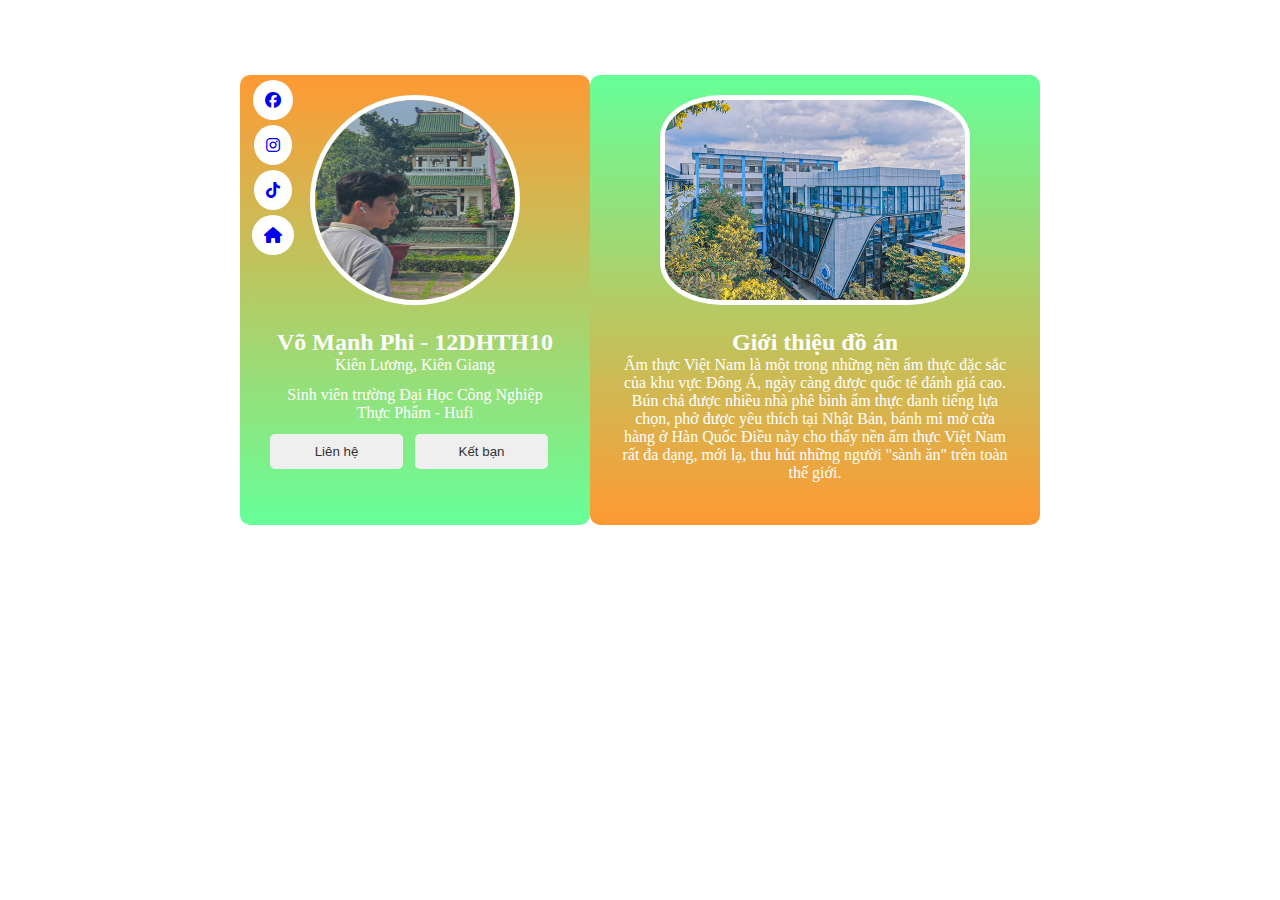
<file: contact.html>
<!DOCTYPE html>
<html lang="en">
<head>
    <meta charset="UTF-8">
    <meta http-equiv="X-UA-Compatible" content="IE=edge">
    <meta name="viewport" content="width=device-width, initial-scale=1.0">
    <link rel="icon" type="image/x-icon" href="./img/FOP2.png">
    <link rel="stylesheet" href="./contact.css">
    <link rel="stylesheet" href="https://cdnjs.cloudflare.com/ajax/libs/font-awesome/6.4.0/css/all.min.css">
    <title>Document</title>
</head>
<body>   
        <div class="container">
            <div class="icon-social">
                <a href="https://www.facebook.com/profile.php?id=100070099825027"><i class="fa-brands fa-facebook"></i></a>
                <a href="https://www.instagram.com/vm.fhi/"><i class="fa-brands fa-instagram"></i></a>
                <a href="https://www.tiktok.com/@manhphi76?lang=vi-VN"><i class="fa-brands fa-tiktok"></i></a>   
                <a href="./index.html"><i class="fa-solid fa-house"></i></a>
            </div>
            <img src="./img/hehee.jpg" alt="">
            <h2>Võ Mạnh Phi - 12DHTH10</h2>
            <p>Kiên Lương, Kiên Giang</p>
            <p>Sinh viên trường Đại Học Công Nghiệp Thực Phẩm - Hufi</p>
            <div class="btn-container">
                <button type="button" onclick="alert('Số điện thoại tớ là : 0941044804')">Liên hệ</button>
                <button type="button" onclick="alert('Cậu có thể chọn các biểu tượng mạng xã hội để addfr tớ nhá')">Kết bạn</button>
            </div>
        </div>
            <div class="pr-da">
                <img src="./img/dong-phuc-HUFI-2.jpg" alt="">
                <h2>Giới thiệu đồ án</h2>
                <p>Ẩm thực Việt Nam là một trong những nền ẩm thực đặc sắc của khu vực Đông Á, ngày càng được quốc tế đánh giá cao. Bún chả được nhiều nhà phê bình ẩm thực danh tiếng lựa chọn, phở được yêu thích tại Nhật Bản, bánh mì mở cửa hàng ở Hàn Quốc Điều này cho thấy nền ẩm thực Việt Nam rất đa dạng, mới lạ, thu hút những người "sành ăn" trên toàn thế giới.</p>
                    
            </div>
   
</body>
</html>
</file>
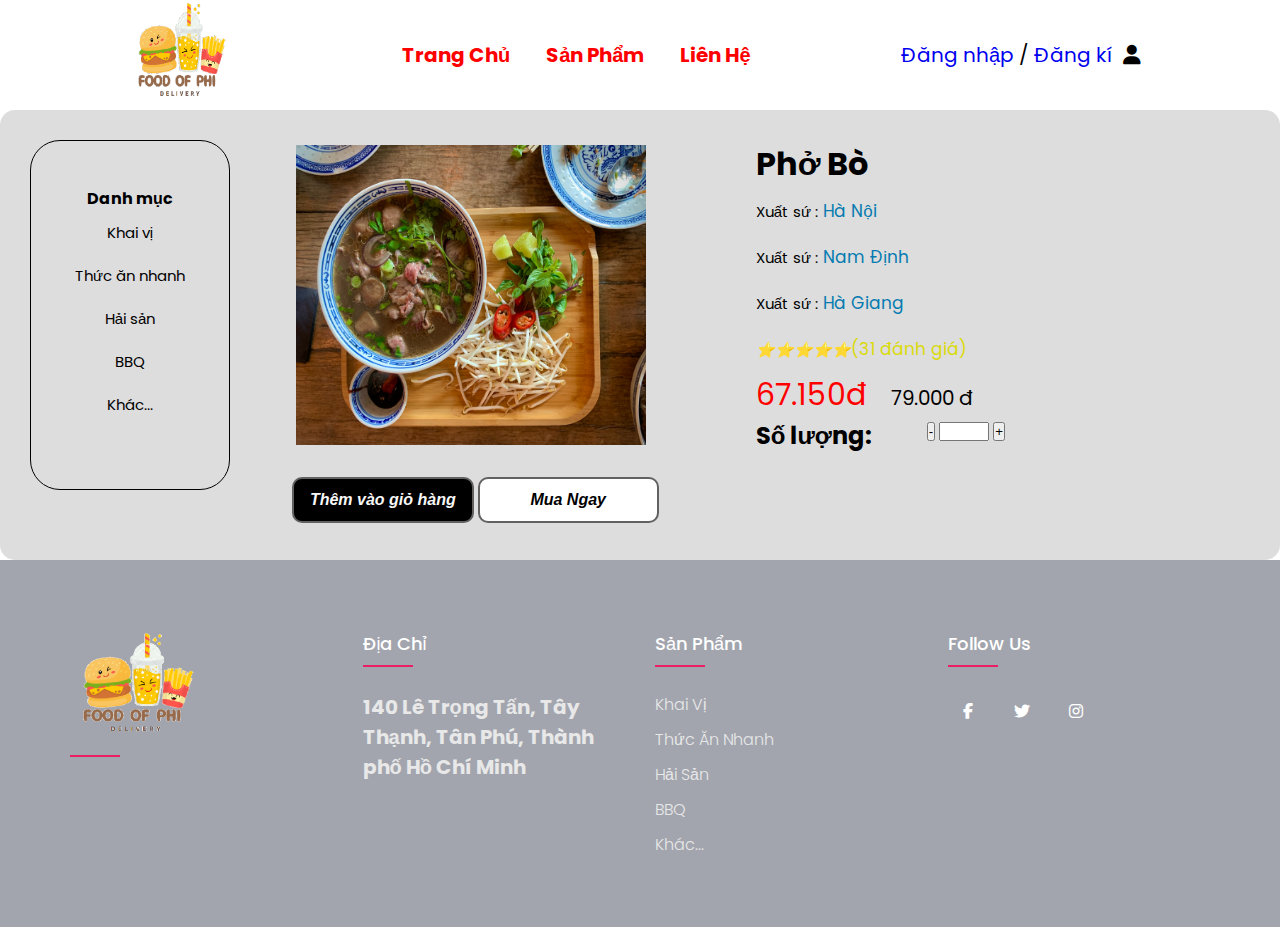
<file: detail.html>
<!DOCTYPE html>
<html lang="en">
<head>
    <meta charset="UTF-8">
    <meta http-equiv="X-UA-Compatible" content="IE=edge">
    <meta name="viewport" content="width=device-width, initial-scale=1.0">
    <link rel="stylesheet" href="https://cdnjs.cloudflare.com/ajax/libs/font-awesome/6.4.0/css/all.min.css">
    <link rel="icon" type="image/x-icon" href="./img/FOP2.png">
    <link rel="stylesheet" href="./detail.css">
    <title>Document</title>
</head>
<body>
    <div class="container">
        <div class="logo">
            <img src="./img/FOP2.png" alt="">
        </div>
        <div class="menu">
            <li><a href="./index.html">Trang Chủ</a></li>
            <li><a href="#">Sản Phẩm</a></li>
            <li><a href="./contact.html">Liên Hệ</a></li>
        </div>
       <!-- </div>>
            <a style="padding: 50px;border: 15px;height: 50px;border: 1 solid black;"><input type="text" ></a>
        </div>-->
        <div class="sign">
            <li><a href="./login.html">Đăng nhập </a> / <a href="./logout.html"> Đăng kí</a></li>
            <li style="padding: 40px 5px;"><i class="fa fa-user"></i></li>
        </div>
    </div>
        <div  class="content">
            <div class="content2">
                <div class="sidebar">
                    <div class="sb_item">
                        <h4>Danh mục</h4>
                        <ul class="list-unstyled menu1">
                            <li><a href=""></a>Khai vị</li>
                        </ul>
                        <ul class="list-unstyled menu1">
                            <li><a href=""></a>Thức ăn nhanh</li>
                        </ul>
                        <ul class="list-unstyled menu1">
                            <li><a href=""></a>Hải sản</li>
                        </ul>
                        <ul class="list-unstyled menu1">
                            <li><a href=""></a>BBQ</li>
                        </ul>
                        <ul class="list-unstyled menu1">
                            <li><a href=""></a>Khác...</li>
                        </ul>
                    </div>
                </div>
                <div class="boxmain">
                <div class="container_box-content">
                    <div class="box-content">
                        <ul class="box-item">
                            <li class="img-item1 box-img "><img src="./img/pho.jpg" alt=""></li>
                        </ul>
                    </div>
                </div>
                <div class="content-btn">
                    <button class="btn__cart">
                        <i class='bx bx-cart header__navbar-menu--icon' ></i>
                        <i>Thêm vào giỏ hàng</i>
                    </button>
                    <button class="btn__buy">
                        <i>Mua Ngay</i>
                    </button>
                </div>
                </div>
                <div class="product">
                    <ul style="padding: 0;" class="product1">
                        <h1>Phở Bò </h1>
                        <li class="product_s">Xuất sứ :<a> Hà Nội</a></li>
                        <li class="product_s">Xuất sứ :<a> Nam Định</a></li>
                        <li class="product_s">Xuất sứ :<a> Hà Giang</a></li>
                        <li class="product_m"><i>⭐⭐⭐⭐⭐</i><a style="color: rgb(218, 218, 13);">(31 đánh giá)</a></li>
                    </ul>
                    <div class="product_rp">
                        <a class="product_rp-fr">67.150đ</a>
                        <a class="product_rp-sc">79.000 đ</a>
                    </div>
                    <div class="product2">
                     <h2 style="padding-right: 55px;">Số lượng:</h2>
                    <div class="buttons">
                        <input type="button" value="-">
                        <input style="width: 50px;" type="number" value="">
                        <input type="button" value="+">
                    </div>
                    </div>
                </div>
            </div>               
        </div>
    <footer class="footer">
        <div class="foot--con"> 
            <div class="foot--con-col">
              <h4><img style="width: 50%;" src="./img/FOP3.png" alt=""></h4>
              <ul>
                <li><a href=""></a></li>
              </ul>
            </div>
            <div class="foot--con-col">
              <h4>Địa chỉ</h4>
               <h2 style="color: #E8E8E8;font-size: 20px;">140 Lê Trọng Tấn, Tây Thạnh, Tân Phú, Thành phố Hồ Chí Minh</h2>
            </div>
            <div class="foot--con-col">
              <h4>Sản phẩm</h4>
              <ul>
                <li><a href="">Khai vị</a></li>
                <li><a href="">Thức ăn nhanh</a></li>
                <li><a href="">Hải sản</a></li>
                <li><a href="">BBQ</a></li>
                <li><a href="">Khác...</a></li>
              </ul>
            </div>
            <div class="foot--con-col">
              <h4>follow us</h4>
              <div class="social-links">
                <a href="https://www.facebook.com/profile.php?id=100070099825027"><i class="fab fa-facebook-f"></i></a>
                <a href="https://www.tiktok.com/@manhphi76?lang=vi-VN"><i class="fab fa-twitter"></i></a>
                <a href="https://www.instagram.com/vm.fhi/"><i class="fab fa-instagram"></i></a>
                
              </div>
            </div>
          </div>
        </div>      
      </footer>
</body>
</html>
</file>
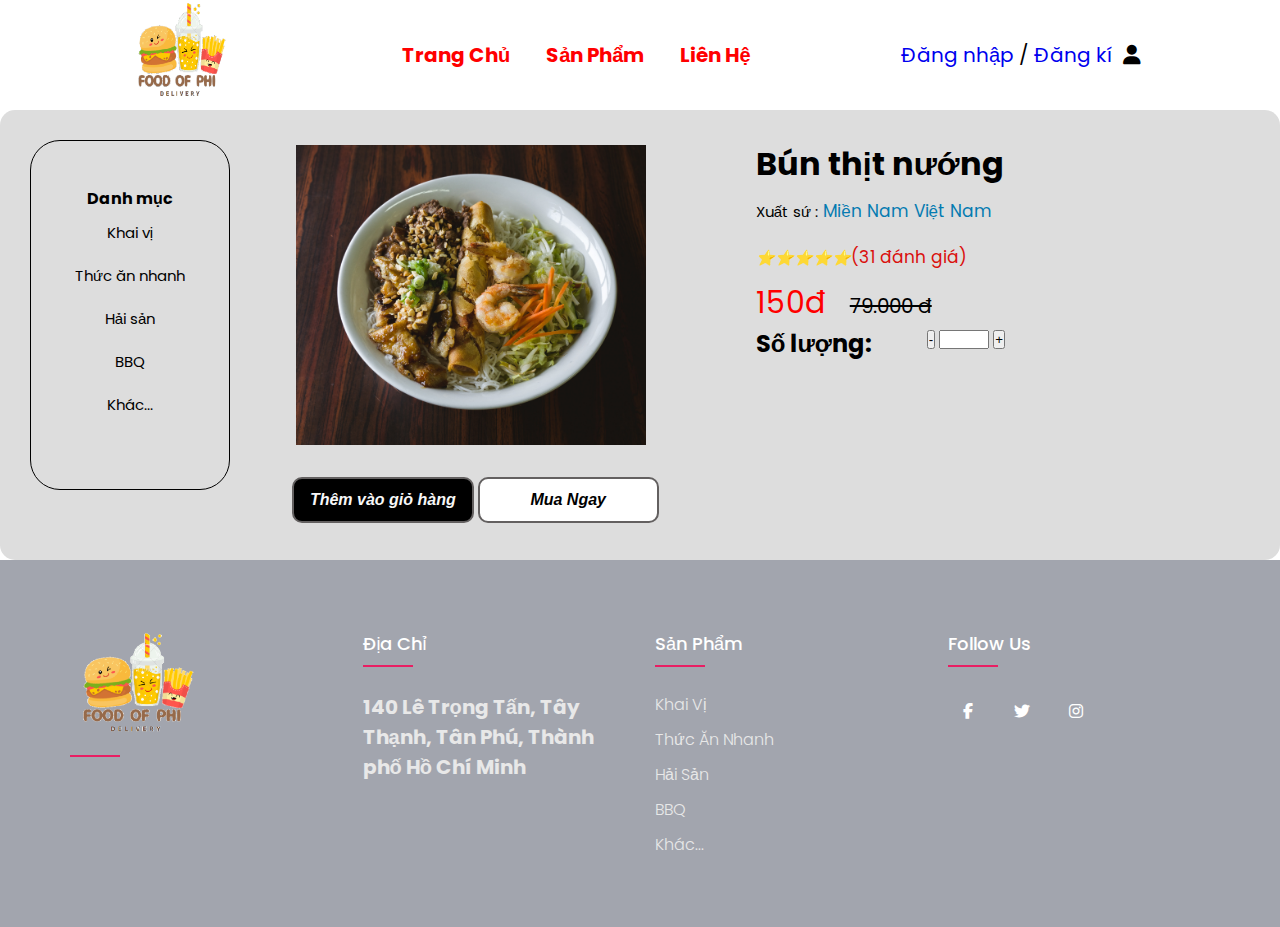
<file: detail2.html>
<!DOCTYPE html>
<html lang="en">
<head>
    <meta charset="UTF-8">
    <meta http-equiv="X-UA-Compatible" content="IE=edge">
    <meta name="viewport" content="width=device-width, initial-scale=1.0">
    <link rel="stylesheet" href="https://cdnjs.cloudflare.com/ajax/libs/font-awesome/6.4.0/css/all.min.css">
    <link rel="icon" type="image/x-icon" href="./img/FOP2.png">
    <link rel="stylesheet" href="./detail.css">
    <title>Document</title>
</head>
<body>
    <div class="container">
        <div class="logo">
            <img src="./img/FOP2.png" alt="">
        </div>
        <div class="menu">
            <li><a href="./index.html">Trang Chủ</a></li>
            <li><a href="#">Sản Phẩm</a></li>
            <li><a href="./contact.html">Liên Hệ</a></li>
        </div>
       <!-- </div>>
            <a style="padding: 50px;border: 15px;height: 50px;border: 1 solid black;"><input type="text" ></a>
        </div>-->
        <div class="sign">
            <li><a href="./login.html">Đăng nhập </a> / <a href="./logout.html"> Đăng kí</a></li>
            <li style="padding: 40px 5px;"><i class="fa fa-user"></i></li>
        </div>
    </div>
        <div  class="content">
            <div class="content2">
                <div class="sidebar">
                    <div class="sb_item">
                        <h4>Danh mục</h4>
                        <ul class="list-unstyled menu1">
                            <li><a href=""></a>Khai vị</li>
                        </ul>
                        <ul class="list-unstyled menu1">
                            <li><a href=""></a>Thức ăn nhanh</li>
                        </ul>
                        <ul class="list-unstyled menu1">
                            <li><a href=""></a>Hải sản</li>
                        </ul>
                        <ul class="list-unstyled menu1">
                            <li><a href=""></a>BBQ</li>
                        </ul>
                        <ul class="list-unstyled menu1">
                            <li><a href=""></a>Khác...</li>
                        </ul>
                    </div>
                </div>
                <div class="boxmain">
                <div class="container_box-content">
                    <div class="box-content">
                        <ul class="box-item">
                            <li class="img-item1 box-img "><img src="./img/pexels-alberta-studios-10602420.jpg" alt=""></li>
                        </ul>
                    </div>
                </div>
                <div class="content-btn">
                    <button class="btn__cart">
                        <i class='bx bx-cart header__navbar-menu--icon' ></i>
                        <i>Thêm vào giỏ hàng</i>
                    </button>
                    <button class="btn__buy">
                        <i>Mua Ngay</i>
                    </button>
                </div>
            </div>
                <div class="product">
                    <ul style="padding: 0;" class="product1">
                        <h1>Bún thịt nướng </h1>
                        <li class="product_s">Xuất sứ :<a> Miền Nam Việt Nam</a></li>   
                        <li class="product_m"><i>⭐⭐⭐⭐⭐</i><a style="color: rgb(218, 16, 13);">(31 đánh giá)</a></li>
                    </ul>
                    <div class="product_rp">
                        <a style="font-size: 30px;color: red;">150đ</a>
                        <a style="text-decoration: line-through;padding: 0 20px;font-size: 20px;">79.000 đ</a>
                    </div>
                    <div class="product2">
                     <h2 style="padding-right: 55px;">Số lượng:</h2>
                    <div class="buttons">
                        <input type="button" value="-">
                        <input style="width: 50px;" type="number" value="">
                        <input type="button" value="+">
                    </div>
                    </div>
                </div>
                
            </div>   
            
        </div>
    <footer class="footer">
        <div class="foot--con"> 
            <div class="foot--con-col">
              <h4><img style="width: 50%;" src="./img/FOP3.png" alt=""></h4>
              <ul>
                <li><a href=""></a></li>
              </ul>
            </div>
            <div class="foot--con-col">
              <h4>Địa chỉ</h4>
               <h2 style="color: #E8E8E8;font-size: 20px;">140 Lê Trọng Tấn, Tây Thạnh, Tân Phú, Thành phố Hồ Chí Minh</h2>
            </div>
            <div class="foot--con-col">
              <h4>Sản phẩm</h4>
              <ul>
                <li><a href="">Khai vị</a></li>
                <li><a href="">Thức ăn nhanh</a></li>
                <li><a href="">Hải sản</a></li>
                <li><a href="">BBQ</a></li>
                <li><a href="">Khác...</a></li>
              </ul>
            </div>
            <div class="foot--con-col">
              <h4>follow us</h4>
              <div class="social-links">
                <a href="https://www.facebook.com/profile.php?id=100070099825027"><i class="fab fa-facebook-f"></i></a>
                <a href="https://www.tiktok.com/@manhphi76?lang=vi-VN"><i class="fab fa-twitter"></i></a>
                <a href="https://www.instagram.com/vm.fhi/"><i class="fab fa-instagram"></i></a>
                
              </div>
            </div>
          </div>
        </div>      
      </footer>
</body>
</html>
</file>
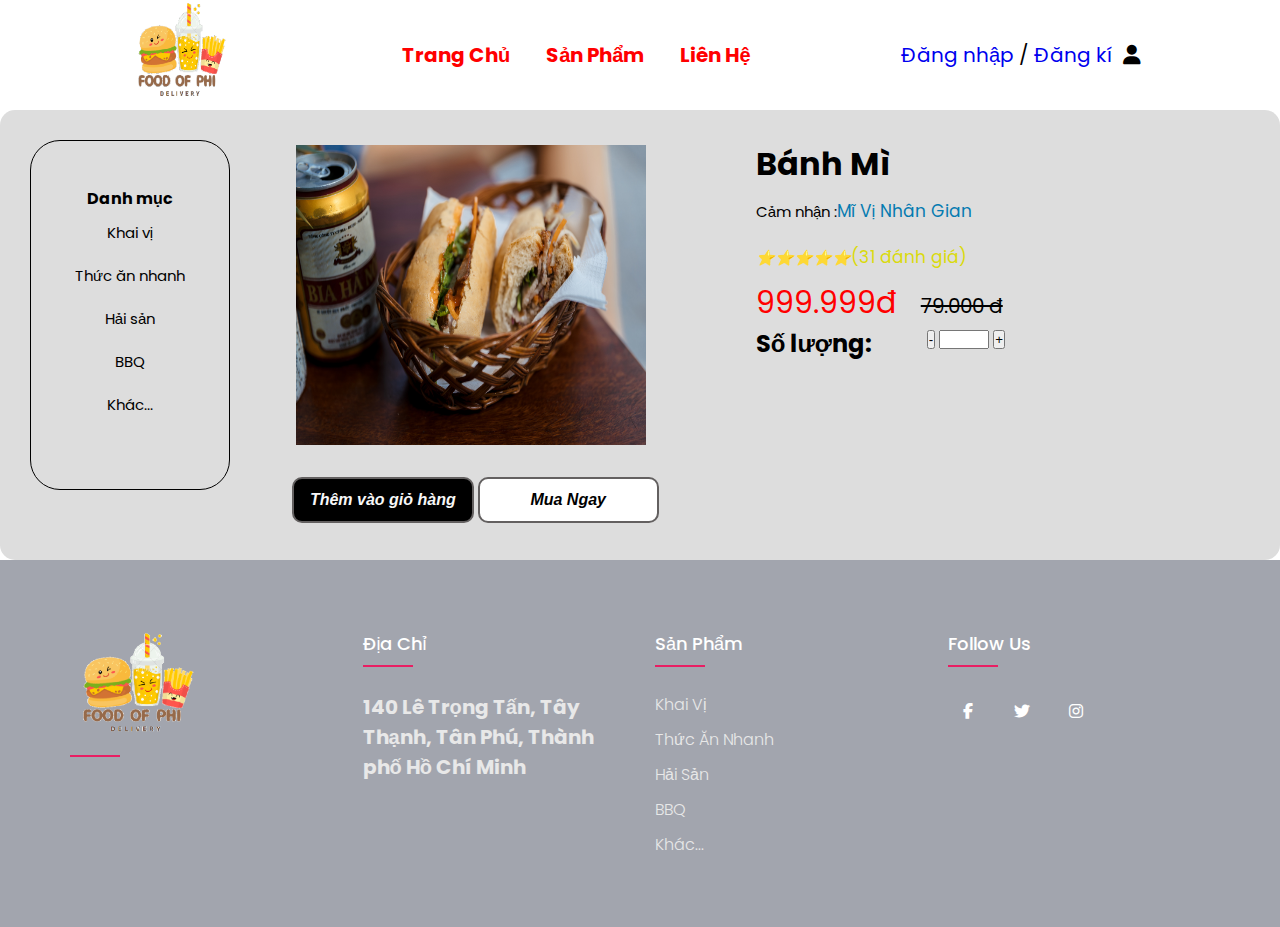
<file: detail3.html>
<!DOCTYPE html>
<html lang="en">
<head>
    <meta charset="UTF-8">
    <meta http-equiv="X-UA-Compatible" content="IE=edge">
    <meta name="viewport" content="width=device-width, initial-scale=1.0">
    <link rel="stylesheet" href="https://cdnjs.cloudflare.com/ajax/libs/font-awesome/6.4.0/css/all.min.css">
    <link rel="icon" type="image/x-icon" href="./img/FOP2.png">
    <link rel="stylesheet" href="./detail.css">
    <title>Document</title>
</head>
<body>
    <div class="container">
        <div class="logo">
            <img src="./img/FOP2.png" alt="">
        </div>
        <div class="menu">
            <li><a href="./index.html">Trang Chủ</a></li>
            <li><a href="#">Sản Phẩm</a></li>
            <li><a href="./contact.html">Liên Hệ</a></li>
        </div>
       <!-- </div>>
            <a style="padding: 50px;border: 15px;height: 50px;border: 1 solid black;"><input type="text" ></a>
        </div>-->
        <div class="sign">
            <li><a href="./login.html">Đăng nhập </a> / <a href="./logout.html"> Đăng kí</a></li>
            <li style="padding: 40px 5px;"><i class="fa fa-user"></i></li>
        </div>
    </div>
        <div  class="content">
            <div class="content2">
                <div class="sidebar">
                    <div class="sb_item">
                        <h4>Danh mục</h4>
                        <ul class="list-unstyled menu1">
                            <li><a href=""></a>Khai vị</li>
                        </ul>
                        <ul class="list-unstyled menu1">
                            <li><a href=""></a>Thức ăn nhanh</li>
                        </ul>
                        <ul class="list-unstyled menu1">
                            <li><a href=""></a>Hải sản</li>
                        </ul>
                        <ul class="list-unstyled menu1">
                            <li><a href=""></a>BBQ</li>
                        </ul>
                        <ul class="list-unstyled menu1">
                            <li><a href=""></a>Khác...</li>
                        </ul>
                    </div>
                </div>
                <div class="boxmain">
                <div class="container_box-content">
                    <div class="box-content">
                        <ul class="box-item">
                            <li class="img-item1 box-img "><img src="./img/pexels-flo-dahm-1483769.jpg" alt=""></li>
                        </ul>
                    </div>
                </div>
                <div class="content-btn">
                    <button class="btn__cart">
                        <i class='bx bx-cart header__navbar-menu--icon' ></i>
                        <i>Thêm vào giỏ hàng</i>
                    </button>
                    <button class="btn__buy">
                        <i>Mua Ngay</i>
                    </button>
                </div>
            </div>
                <div class="product">
                    <ul style="padding: 0;" class="product1">
                        <h1>Bánh Mì </h1>
                        <li class="product_s">Cảm nhận :<a>Mĩ Vị Nhân Gian</a></li>

                        <li class="product_m"><i>⭐⭐⭐⭐⭐</i><a style="color: rgb(218, 218, 13);">(31 đánh giá)</a></li>
                    </ul>
                    <div class="product_rp">
                        <a style="font-size: 30px;color: red;">999.999đ</a>
                        <a style="text-decoration: line-through;padding: 0 20px;font-size: 20px;">79.000 đ</a>
                    </div>
                    <div class="product2">
                     <h2 style="padding-right: 55px;">Số lượng:</h2>
                    <div class="buttons">
                        <input type="button" value="-">
                        <input style="width: 50px;" type="number" value="">
                        <input type="button" value="+">
                    </div>
                    </div>
                </div>
                
            </div>   
            
        </div>
    <footer class="footer">
        <div class="foot--con"> 
            <div class="foot--con-col">
              <h4><img style="width: 50%;" src="./img/FOP3.png" alt=""></h4>
              <ul>
                <li><a href=""></a></li>
              </ul>
            </div>
            <div class="foot--con-col">
              <h4>Địa chỉ</h4>
               <h2 style="color: #E8E8E8;font-size: 20px;">140 Lê Trọng Tấn, Tây Thạnh, Tân Phú, Thành phố Hồ Chí Minh</h2>
            </div>
            <div class="foot--con-col">
              <h4>Sản phẩm</h4>
              <ul>
                <li><a href="">Khai vị</a></li>
                <li><a href="">Thức ăn nhanh</a></li>
                <li><a href="">Hải sản</a></li>
                <li><a href="">BBQ</a></li>
                <li><a href="">Khác...</a></li>
              </ul>
            </div>
            <div class="foot--con-col">
              <h4>follow us</h4>
              <div class="social-links">
                <a href="https://www.facebook.com/profile.php?id=100070099825027"><i class="fab fa-facebook-f"></i></a>
                <a href="https://www.tiktok.com/@manhphi76?lang=vi-VN"><i class="fab fa-twitter"></i></a>
                <a href="https://www.instagram.com/vm.fhi/"><i class="fab fa-instagram"></i></a>
                
              </div>
            </div>
          </div>
        </div>      
      </footer>
</body>
</html>
</file>
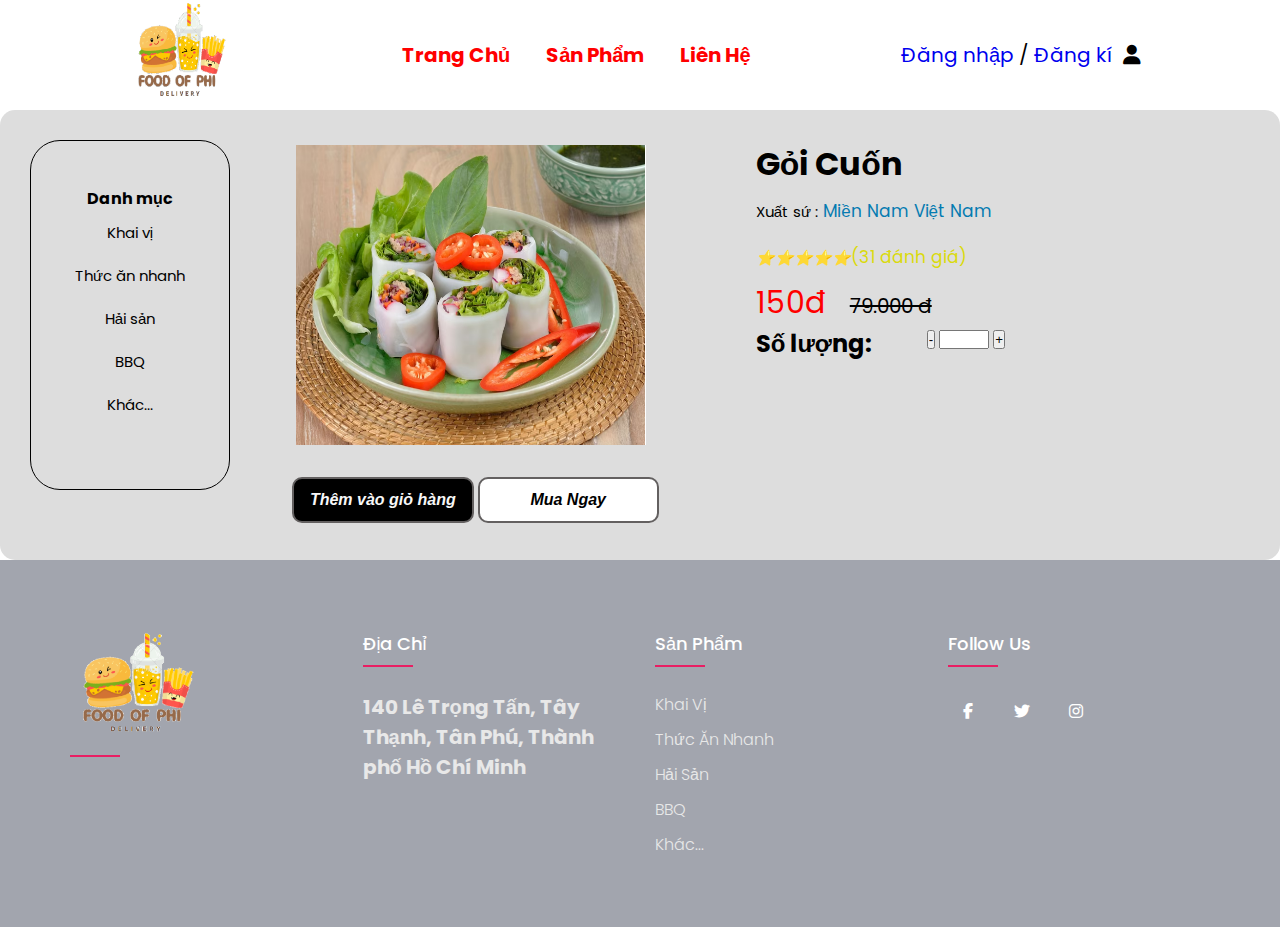
<file: detail4.html>
<!DOCTYPE html>
<html lang="en">
<head>
    <meta charset="UTF-8">
    <meta http-equiv="X-UA-Compatible" content="IE=edge">
    <meta name="viewport" content="width=device-width, initial-scale=1.0">
    <link rel="stylesheet" href="https://cdnjs.cloudflare.com/ajax/libs/font-awesome/6.4.0/css/all.min.css">
    <link rel="icon" type="image/x-icon" href="./img/FOP2.png">
    <link rel="stylesheet" href="./detail.css">
    <title>Document</title>
</head>
<body>
    <div class="container">
        <div class="logo">
            <img src="./img/FOP2.png" alt="">
        </div>
        <div class="menu">
            <li><a href="./index.html">Trang Chủ</a></li>
            <li><a href="#">Sản Phẩm</a></li>
            <li><a href="./contact.html">Liên Hệ</a></li>
        </div>
       <!-- </div>>
            <a style="padding: 50px;border: 15px;height: 50px;border: 1 solid black;"><input type="text" ></a>
        </div>-->
        <div class="sign">
            <li><a href="./login.html">Đăng nhập </a> / <a href="./logout.html"> Đăng kí</a></li>
            <li style="padding: 40px 5px;"><i class="fa fa-user"></i></li>
        </div>
    </div>
        <div  class="content">
            <div class="content2">
                <div class="sidebar">
                    <div class="sb_item">
                        <h4>Danh mục</h4>
                        <ul class="list-unstyled menu1">
                            <li><a href=""></a>Khai vị</li>
                        </ul>
                        <ul class="list-unstyled menu1">
                            <li><a href=""></a>Thức ăn nhanh</li>
                        </ul>
                        <ul class="list-unstyled menu1">
                            <li><a href=""></a>Hải sản</li>
                        </ul>
                        <ul class="list-unstyled menu1">
                            <li><a href=""></a>BBQ</li>
                        </ul>
                        <ul class="list-unstyled menu1">
                            <li><a href=""></a>Khác...</li>
                        </ul>
                    </div>
                </div>
                <div class="boxmain">
                <div class="container_box-content">
                    <div class="box-content">
                        <ul class="box-item">
                            <li class="img-item1 box-img "><img src="./img/1.png" alt=""></li>
                        </ul>
                    </div>
                </div>
                <div class="content-btn">
                    <button class="btn__cart">
                        <i class='bx bx-cart header__navbar-menu--icon' ></i>
                        <i>Thêm vào giỏ hàng</i>
                    </button>
                    <button class="btn__buy">
                        <i>Mua Ngay</i>
                    </button>
                </div>
            </div>
                <div class="product">
                    <ul style="padding: 0;" class="product1">
                        <h1>Gỏi Cuốn </h1>
                        <li class="product_s">Xuất sứ :<a> Miền Nam Việt Nam</a></li>
                        <li class="product_m"><i>⭐⭐⭐⭐⭐</i><a style="color: rgb(218, 218, 13);">(31 đánh giá)</a></li>
                    </ul>
                    <div class="product_rp">
                        <a style="font-size: 30px;color: red;">150đ</a>
                        <a style="text-decoration: line-through;padding: 0 20px;font-size: 20px;">79.000 đ</a>
                    </div>
                    <div class="product2">
                     <h2 style="padding-right: 55px;">Số lượng:</h2>
                    <div class="buttons">
                        <input type="button" value="-">
                        <input style="width: 50px;" type="number" value="">
                        <input type="button" value="+">
                    </div>
                    </div>
                </div>
                
            </div>   
            
        </div>
    <footer class="footer">
        <div class="foot--con"> 
            <div class="foot--con-col">
              <h4><img style="width: 50%;" src="./img/FOP3.png" alt=""></h4>
              <ul>
                <li><a href=""></a></li>
              </ul>
            </div>
            <div class="foot--con-col">
              <h4>Địa chỉ</h4>
               <h2 style="color: #E8E8E8;font-size: 20px;">140 Lê Trọng Tấn, Tây Thạnh, Tân Phú, Thành phố Hồ Chí Minh</h2>
            </div>
            <div class="foot--con-col">
              <h4>Sản phẩm</h4>
              <ul>
                <li><a href="">Khai vị</a></li>
                <li><a href="">Thức ăn nhanh</a></li>
                <li><a href="">Hải sản</a></li>
                <li><a href="">BBQ</a></li>
                <li><a href="">Khác...</a></li>
              </ul>
            </div>
            <div class="foot--con-col">
              <h4>follow us</h4>
              <div class="social-links">
                <a href="https://www.facebook.com/profile.php?id=100070099825027"><i class="fab fa-facebook-f"></i></a>
                <a href="https://www.tiktok.com/@manhphi76?lang=vi-VN"><i class="fab fa-twitter"></i></a>
                <a href="https://www.instagram.com/vm.fhi/"><i class="fab fa-instagram"></i></a>
                
              </div>
            </div>
          </div>
        </div>      
      </footer>
</body>
</html>
</file>
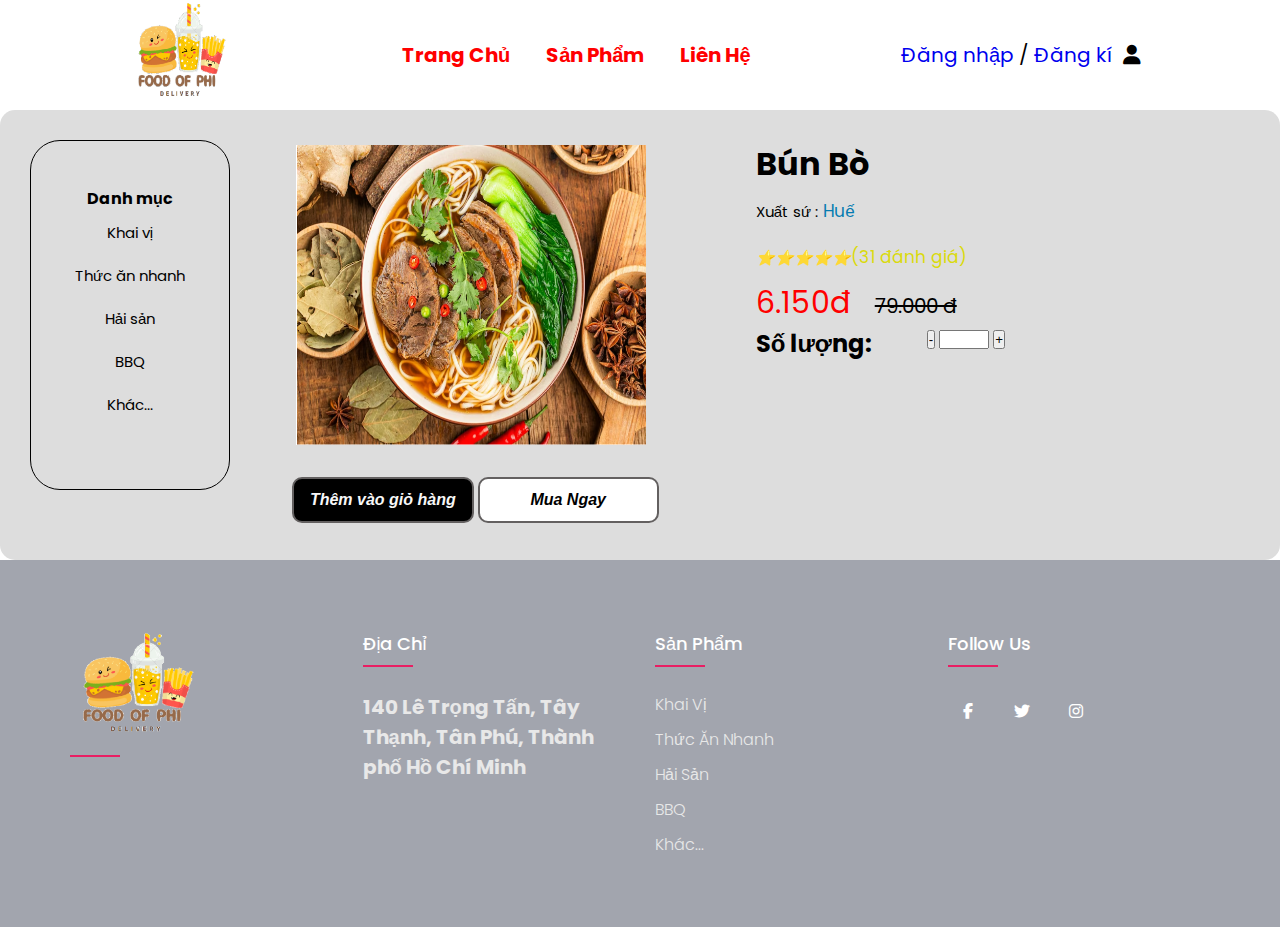
<file: detail5.html>
<!DOCTYPE html>
<html lang="en">
<head>
    <meta charset="UTF-8">
    <meta http-equiv="X-UA-Compatible" content="IE=edge">
    <meta name="viewport" content="width=device-width, initial-scale=1.0">
    <link rel="stylesheet" href="https://cdnjs.cloudflare.com/ajax/libs/font-awesome/6.4.0/css/all.min.css">
    <link rel="icon" type="image/x-icon" href="./img/FOP2.png">
    <link rel="stylesheet" href="./detail.css">
    <title>Document</title>
</head>
<body>
    <div class="container">
        <div class="logo">
            <img src="./img/FOP2.png" alt="">
        </div>
        <div class="menu">
            <li><a href="./index.html">Trang Chủ</a></li>
            <li><a href="#">Sản Phẩm</a></li>
            <li><a href="./contact.html">Liên Hệ</a></li>
        </div>
       <!-- </div>>
            <a style="padding: 50px;border: 15px;height: 50px;border: 1 solid black;"><input type="text" ></a>
        </div>-->
        <div class="sign">
            <li><a href="./login.html">Đăng nhập </a> / <a href="./logout.html"> Đăng kí</a></li>
            <li style="padding: 40px 5px;"><i class="fa fa-user"></i></li>
        </div>
    </div>
        <div  class="content">
            <div class="content2">
                <div class="sidebar">
                    <div class="sb_item">
                        <h4>Danh mục</h4>
                        <ul class="list-unstyled menu1">
                            <li><a href=""></a>Khai vị</li>
                        </ul>
                        <ul class="list-unstyled menu1">
                            <li><a href=""></a>Thức ăn nhanh</li>
                        </ul>
                        <ul class="list-unstyled menu1">
                            <li><a href=""></a>Hải sản</li>
                        </ul>
                        <ul class="list-unstyled menu1">
                            <li><a href=""></a>BBQ</li>
                        </ul>
                        <ul class="list-unstyled menu1">
                            <li><a href=""></a>Khác...</li>
                        </ul>
                    </div>
                </div>
                <div class="boxmain">
                <div class="container_box-content">
                    <div class="box-content">
                        <ul class="box-item">
                            <li class="img-item1 box-img "><img src="./img/2.png" alt=""></li>
                        </ul>
                    </div>
                </div>
                <div class="content-btn">
                    <button class="btn__cart">
                        <i class='bx bx-cart header__navbar-menu--icon' ></i>
                        <i>Thêm vào giỏ hàng</i>
                    </button>
                    <button class="btn__buy">
                        <i>Mua Ngay</i>
                    </button>
                </div>
            </div>
                <div class="product">
                    <ul style="padding: 0;" class="product1">
                        <h1>Bún Bò </h1>
                        <li class="product_s">Xuất sứ :<a> Huế</a></li>

                        <li class="product_m"><i>⭐⭐⭐⭐⭐</i><a style="color: rgb(218, 218, 13);">(31 đánh giá)</a></li>
                    </ul>
                    <div class="product_rp">
                        <a style="font-size: 30px;color: red;">6.150đ</a>
                        <a style="text-decoration: line-through;padding: 0 20px;font-size: 20px;">79.000 đ</a>
                    </div>
                    <div class="product2">
                     <h2 style="padding-right: 55px;">Số lượng:</h2>
                    <div class="buttons">
                        <input type="button" value="-">
                        <input style="width: 50px;" type="number" value="">
                        <input type="button" value="+">
                    </div>
                    </div>
                </div>
                
            </div>   
            
        </div>
    <footer class="footer">
        <div class="foot--con"> 
            <div class="foot--con-col">
              <h4><img style="width: 50%;" src="./img/FOP3.png" alt=""></h4>
              <ul>
                <li><a href=""></a></li>
              </ul>
            </div>
            <div class="foot--con-col">
              <h4>Địa chỉ</h4>
               <h2 style="color: #E8E8E8;font-size: 20px;">140 Lê Trọng Tấn, Tây Thạnh, Tân Phú, Thành phố Hồ Chí Minh</h2>
            </div>
            <div class="foot--con-col">
              <h4>Sản phẩm</h4>
              <ul>
                <li><a href="">Khai vị</a></li>
                <li><a href="">Thức ăn nhanh</a></li>
                <li><a href="">Hải sản</a></li>
                <li><a href="">BBQ</a></li>
                <li><a href="">Khác...</a></li>
              </ul>
            </div>
            <div class="foot--con-col">
              <h4>follow us</h4>
              <div class="social-links">
                <a href="https://www.facebook.com/profile.php?id=100070099825027"><i class="fab fa-facebook-f"></i></a>
                <a href="https://www.tiktok.com/@manhphi76?lang=vi-VN"><i class="fab fa-twitter"></i></a>
                <a href="https://www.instagram.com/vm.fhi/"><i class="fab fa-instagram"></i></a>
                
              </div>
            </div>
          </div>
        </div>      
      </footer>
</body>
</html>
</file>
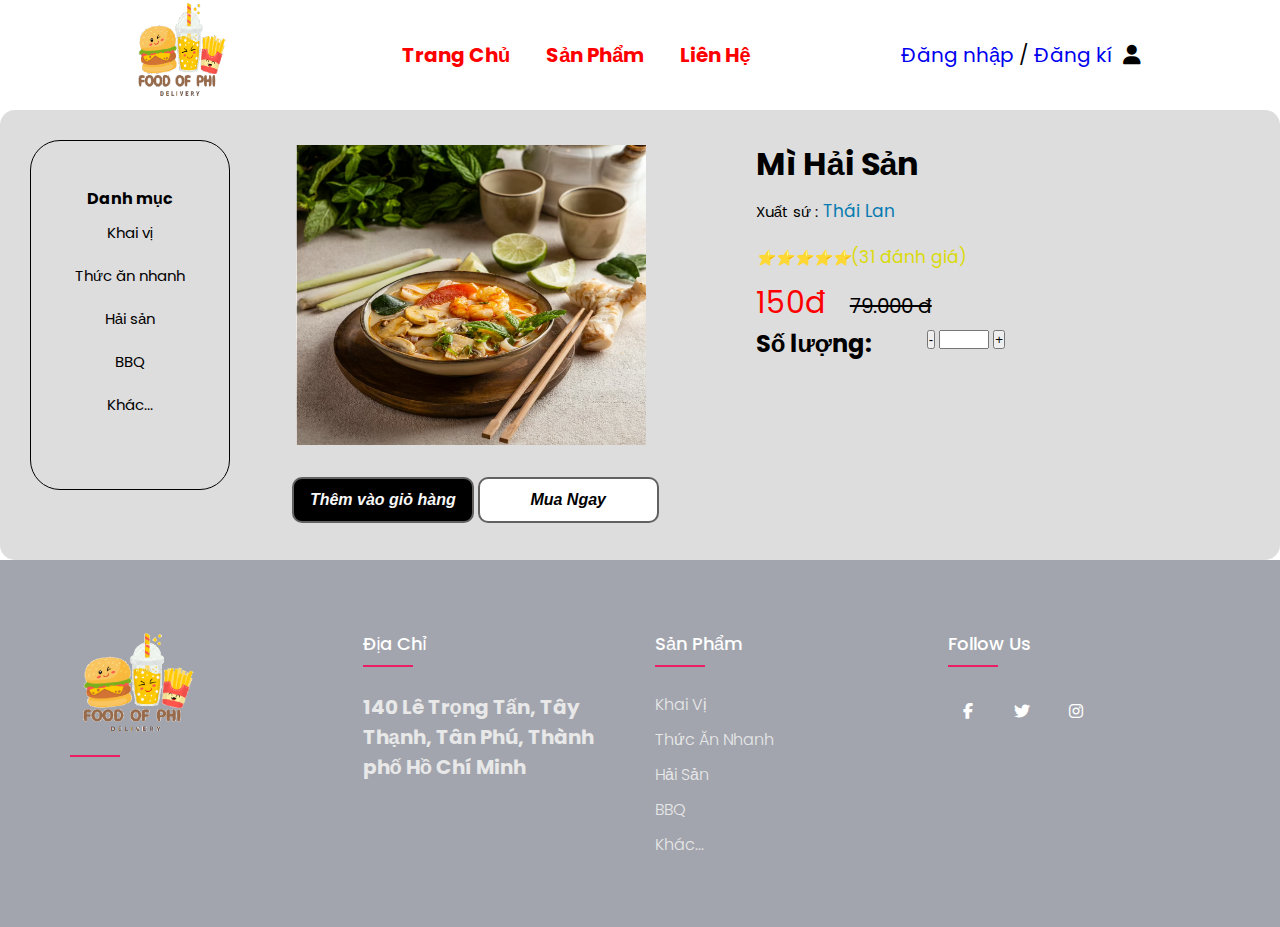
<file: detail6.html>
<!DOCTYPE html>
<html lang="en">
<head>
    <meta charset="UTF-8">
    <meta http-equiv="X-UA-Compatible" content="IE=edge">
    <meta name="viewport" content="width=device-width, initial-scale=1.0">
    <link rel="icon" type="image/x-icon" href="./img/FOP2.png">
    <link rel="stylesheet" href="https://cdnjs.cloudflare.com/ajax/libs/font-awesome/6.4.0/css/all.min.css">
    <link rel="stylesheet" href="./detail.css">
    <title>Document</title>
</head>
<body>
    <div class="container">
        <div class="logo">
            <img src="./img/FOP2.png" alt="">
        </div>
        <div class="menu">
            <li><a href="./index.html">Trang Chủ</a></li>
            <li><a href="#">Sản Phẩm</a></li>
            <li><a href="./contact.html">Liên Hệ</a></li>
        </div>
        <div class="sign">
            <li><a href="./login.html">Đăng nhập </a> / <a href="./logout.html"> Đăng kí</a></li>
            <li style="padding: 40px 5px;"><i class="fa fa-user"></i></li>
        </div>
    </div>
        <div  class="content">
            <div class="content2">
                <div class="sidebar">
                    <div class="sb_item">
                        <h4>Danh mục</h4>
                        <ul class="list-unstyled menu1">
                            <li><a href=""></a>Khai vị</li>
                        </ul>
                        <ul class="list-unstyled menu1">
                            <li><a href=""></a>Thức ăn nhanh</li>
                        </ul>
                        <ul class="list-unstyled menu1">
                            <li><a href=""></a>Hải sản</li>
                        </ul>
                        <ul class="list-unstyled menu1">
                            <li><a href=""></a>BBQ</li>
                        </ul>
                        <ul class="list-unstyled menu1">
                            <li><a href=""></a>Khác...</li>
                        </ul>
                    </div>
                </div>
                <div class="boxmain">
                <div class="container_box-content">
                    <div class="box-content">
                        <ul class="box-item">
                            <li class="img-item1 box-img "><img src="./img/3.png" alt=""></li>
                        </ul>
                    </div>
                </div>
                <div class="content-btn">
                    <button class="btn__cart">
                        <i class='bx bx-cart header__navbar-menu--icon' ></i>
                        <i>Thêm vào giỏ hàng</i>
                    </button>
                    <button class="btn__buy">
                        <i>Mua Ngay</i>
                    </button>
                </div>
            </div>
                <div class="product">
                    <ul style="padding: 0;" class="product1">
                        <h1>Mì Hải Sản </h1>
                        <li class="product_s">Xuất sứ :<a> Thái Lan</a></li>

                        <li class="product_m"><i>⭐⭐⭐⭐⭐</i><a style="color: rgb(218, 218, 13);">(31 đánh giá)</a></li>
                    </ul>
                    <div class="product_rp">
                        <a style="font-size: 30px;color: red;">150đ</a>
                        <a style="text-decoration: line-through;padding: 0 20px;font-size: 20px;">79.000 đ</a>
                    </div>
                    <div class="product2">
                     <h2 style="padding-right: 55px;">Số lượng:</h2>
                    <div class="buttons">
                        <input type="button" value="-">
                        <input style="width: 50px;" type="number" value="">
                        <input type="button" value="+">
                    </div>
                    </div>
                </div>
                
            </div>   
            
        </div>
    <footer class="footer">
        <div class="foot--con"> 
            <div class="foot--con-col">
              <h4><img style="width: 50%;" src="./img/FOP3.png" alt=""></h4>
              <ul>
                <li><a href=""></a></li>
              </ul>
            </div>
            <div class="foot--con-col">
              <h4>Địa chỉ</h4>
               <h2 style="color: #E8E8E8;font-size: 20px;">140 Lê Trọng Tấn, Tây Thạnh, Tân Phú, Thành phố Hồ Chí Minh</h2>
            </div>
            <div class="foot--con-col">
              <h4>Sản phẩm</h4>
              <ul>
                <li><a href="">Khai vị</a></li>
                <li><a href="">Thức ăn nhanh</a></li>
                <li><a href="">Hải sản</a></li>
                <li><a href="">BBQ</a></li>
                <li><a href="">Khác...</a></li>
              </ul>
            </div>
            <div class="foot--con-col">
              <h4>follow us</h4>
              <div class="social-links">
                <a href="https://www.facebook.com/profile.php?id=100070099825027"><i class="fab fa-facebook-f"></i></a>
                <a href="https://www.tiktok.com/@manhphi76?lang=vi-VN"><i class="fab fa-twitter"></i></a>
                <a href="https://www.instagram.com/vm.fhi/"><i class="fab fa-instagram"></i></a>
                
              </div>
            </div>
          </div>
        </div>      
      </footer>
</body>
</html>
</file>
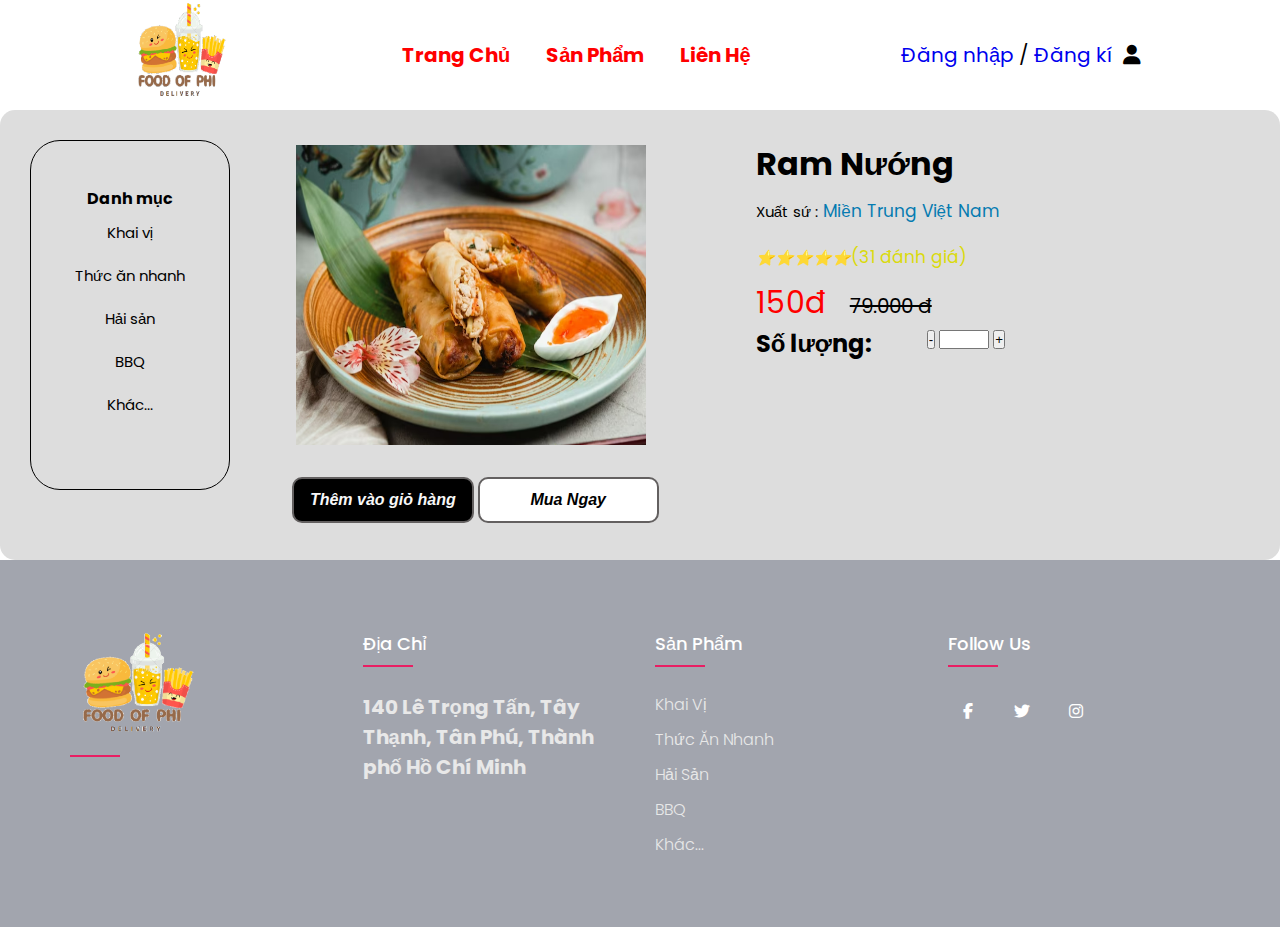
<file: detail7.html>
<!DOCTYPE html>
<html lang="en">
<head>
    <meta charset="UTF-8">
    <meta http-equiv="X-UA-Compatible" content="IE=edge">
    <meta name="viewport" content="width=device-width, initial-scale=1.0">
    <link rel="stylesheet" href="https://cdnjs.cloudflare.com/ajax/libs/font-awesome/6.4.0/css/all.min.css">
    <link rel="icon" type="image/x-icon" href="./img/FOP2.png">
    <link rel="stylesheet" href="./detail.css">
    <title>Document</title>
</head>
<body>
    <div class="container">
        <div class="logo">
            <img src="./img/FOP2.png" alt="">
        </div>
        <div class="menu">
            <li><a href="./index.html">Trang Chủ</a></li>
            <li><a href="#">Sản Phẩm</a></li>
            <li><a href="./contact.html">Liên Hệ</a></li>
        </div>
       <!-- </div>>
            <a style="padding: 50px;border: 15px;height: 50px;border: 1 solid black;"><input type="text" ></a>
        </div>-->
        <div class="sign">
            <li><a href="./login.html">Đăng nhập </a> / <a href="./logout.html"> Đăng kí</a></li>
            <li style="padding: 40px 5px;"><i class="fa fa-user"></i></li>
        </div>
    </div>
        <div  class="content">
            <div class="content2">
                <div class="sidebar">
                    <div class="sb_item">
                        <h4>Danh mục</h4>
                        <ul class="list-unstyled menu1">
                            <li><a href=""></a>Khai vị</li>
                        </ul>
                        <ul class="list-unstyled menu1">
                            <li><a href=""></a>Thức ăn nhanh</li>
                        </ul>
                        <ul class="list-unstyled menu1">
                            <li><a href=""></a>Hải sản</li>
                        </ul>
                        <ul class="list-unstyled menu1">
                            <li><a href=""></a>BBQ</li>
                        </ul>
                        <ul class="list-unstyled menu1">
                            <li><a href=""></a>Khác...</li>
                        </ul>
                    </div>
                </div>
                <div class="boxmain">
                <div class="container_box-content">
                    <div class="box-content">
                        <ul class="box-item">
                            <li class="img-item1 box-img "><img src="./img/4.png" alt=""></li>
                        </ul>
                    </div>
                </div>
                <div class="content-btn">
                    <button class="btn__cart">
                        <i class='bx bx-cart header__navbar-menu--icon' ></i>
                        <i>Thêm vào giỏ hàng</i>
                    </button>
                    <button class="btn__buy">
                        <i>Mua Ngay</i>
                    </button>
                </div>
            </div>
                <div class="product">
                    <ul style="padding: 0;" class="product1">
                        <h1>Ram Nướng</h1>
                        <li class="product_s">Xuất sứ :<a> Miền Trung Việt Nam</a></li>

                        <li class="product_m"><i>⭐⭐⭐⭐⭐</i><a style="color: rgb(218, 218, 13);">(31 đánh giá)</a></li>
                    </ul>
                    <div class="product_rp">
                        <a style="font-size: 30px;color: red;">150đ</a>
                        <a style="text-decoration: line-through;padding: 0 20px;font-size: 20px;">79.000 đ</a>
                    </div>
                    <div class="product2">
                     <h2 style="padding-right: 55px;">Số lượng:</h2>
                    <div class="buttons">
                        <input type="button" value="-">
                        <input style="width: 50px;" type="number" value="">
                        <input type="button" value="+">
                    </div>
                    </div>
                </div>
                
            </div>   
            
        </div>
    <footer class="footer">
        <div class="foot--con"> 
            <div class="foot--con-col">
              <h4><img style="width: 50%;" src="./img/FOP3.png" alt=""></h4>
              <ul>
                <li><a href=""></a></li>
              </ul>
            </div>
            <div class="foot--con-col">
              <h4>Địa chỉ</h4>
               <h2 style="color: #E8E8E8;font-size: 20px;">140 Lê Trọng Tấn, Tây Thạnh, Tân Phú, Thành phố Hồ Chí Minh</h2>
            </div>
            <div class="foot--con-col">
              <h4>Sản phẩm</h4>
              <ul>
                <li><a href="">Khai vị</a></li>
                <li><a href="">Thức ăn nhanh</a></li>
                <li><a href="">Hải sản</a></li>
                <li><a href="">BBQ</a></li>
                <li><a href="">Khác...</a></li>
              </ul>
            </div>
            <div class="foot--con-col">
              <h4>follow us</h4>
              <div class="social-links">
                <a href="https://www.facebook.com/profile.php?id=100070099825027"><i class="fab fa-facebook-f"></i></a>
                <a href="https://www.tiktok.com/@manhphi76?lang=vi-VN"><i class="fab fa-twitter"></i></a>
                <a href="https://www.instagram.com/vm.fhi/"><i class="fab fa-instagram"></i></a>
                
              </div>
            </div>
          </div>
        </div>      
      </footer>
</body>
</html>
</file>
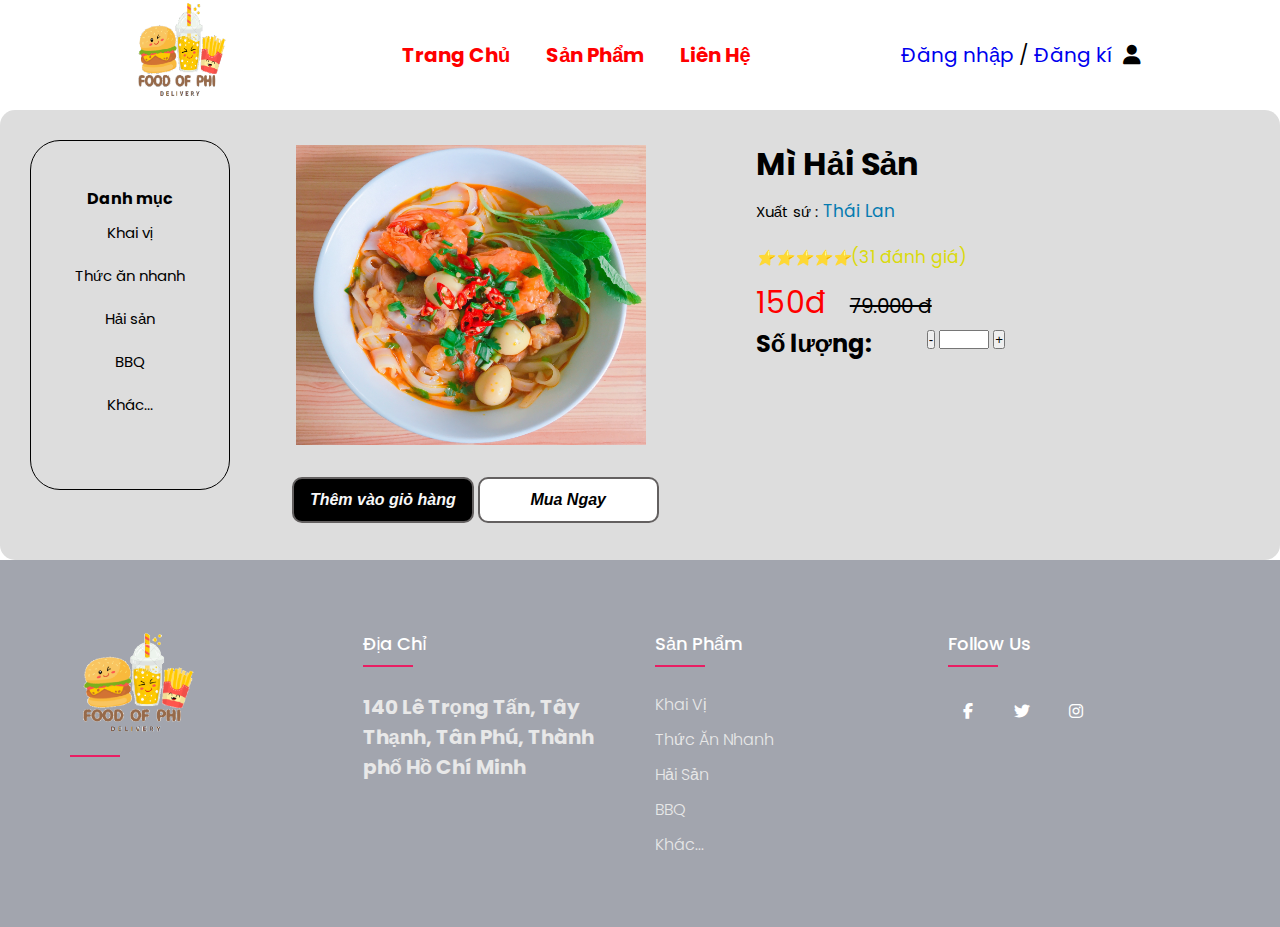
<file: detail9.html>
<!DOCTYPE html>
<html lang="en">
<head>
    <meta charset="UTF-8">
    <meta http-equiv="X-UA-Compatible" content="IE=edge">
    <meta name="viewport" content="width=device-width, initial-scale=1.0">
    <link rel="icon" type="image/x-icon" href="./img/FOP2.png">
    <link rel="stylesheet" href="https://cdnjs.cloudflare.com/ajax/libs/font-awesome/6.4.0/css/all.min.css">
    <link rel="stylesheet" href="./detail.css">
    <title>Document</title>
</head>
<body>
    <div class="container">
        <div class="logo">
            <img src="./img/FOP2.png" alt="">
        </div>
        <div class="menu">
            <li><a href="./index.html">Trang Chủ</a></li>
            <li><a href="#">Sản Phẩm</a></li>
            <li><a href="./contact.html">Liên Hệ</a></li>
        </div>
       <!-- </div>>
            <a style="padding: 50px;border: 15px;height: 50px;border: 1 solid black;"><input type="text" ></a>
        </div>-->
        <div class="sign">
            <li><a href="./login.html">Đăng nhập </a> / <a href="./logout.html"> Đăng kí</a></li>
            <li style="padding: 40px 5px;"><i class="fa fa-user"></i></li>
        </div>
    </div>
        <div  class="content">
            <div class="content2">
                <div class="sidebar">
                    <div class="sb_item">
                        <h4>Danh mục</h4>
                        <ul class="list-unstyled menu1">
                            <li><a href=""></a>Khai vị</li>
                        </ul>
                        <ul class="list-unstyled menu1">
                            <li><a href=""></a>Thức ăn nhanh</li>
                        </ul>
                        <ul class="list-unstyled menu1">
                            <li><a href=""></a>Hải sản</li>
                        </ul>
                        <ul class="list-unstyled menu1">
                            <li><a href=""></a>BBQ</li>
                        </ul>
                        <ul class="list-unstyled menu1">
                            <li><a href=""></a>Khác...</li>
                        </ul>
                    </div>
                </div>
                <div class="boxmain">
                <div class="container_box-content">
                    <div class="box-content">
                        <ul class="box-item">
                            <li class="img-item1 box-img "><img src="./img/6.jpg" alt=""></li>
                        </ul>
                    </div>
                </div>
                <div class="content-btn">
                    <button class="btn__cart">
                        <i class='bx bx-cart header__navbar-menu--icon' ></i>
                        <i>Thêm vào giỏ hàng</i>
                    </button>
                    <button class="btn__buy">
                        <i>Mua Ngay</i>
                    </button>
                </div>
            </div>
                <div class="product">
                    <ul style="padding: 0;" class="product1">
                        <h1>Mì Hải Sản </h1>
                        <li class="product_s">Xuất sứ :<a> Thái Lan</a></li>

                        <li class="product_m"><i>⭐⭐⭐⭐⭐</i><a style="color: rgb(218, 218, 13);">(31 đánh giá)</a></li>
                    </ul>
                    <div class="product_rp">
                        <a style="font-size: 30px;color: red;">150đ</a>
                        <a style="text-decoration: line-through;padding: 0 20px;font-size: 20px;">79.000 đ</a>
                    </div>
                    <div class="product2">
                     <h2 style="padding-right: 55px;">Số lượng:</h2>
                    <div class="buttons">
                        <input type="button" value="-">
                        <input style="width: 50px;" type="number" value="">
                        <input type="button" value="+">
                    </div>
                    </div>
                </div>
                
            </div>   
            
        </div>
    <footer class="footer">
        <div class="foot--con"> 
            <div class="foot--con-col">
              <h4><img style="width: 50%;" src="./img/FOP3.png" alt=""></h4>
              <ul>
                <li><a href=""></a></li>
              </ul>
            </div>
            <div class="foot--con-col">
              <h4>Địa chỉ</h4>
               <h2 style="color: #E8E8E8;font-size: 20px;">140 Lê Trọng Tấn, Tây Thạnh, Tân Phú, Thành phố Hồ Chí Minh</h2>
            </div>
            <div class="foot--con-col">
              <h4>Sản phẩm</h4>
              <ul>
                <li><a href="">Khai vị</a></li>
                <li><a href="">Thức ăn nhanh</a></li>
                <li><a href="">Hải sản</a></li>
                <li><a href="">BBQ</a></li>
                <li><a href="">Khác...</a></li>
              </ul>
            </div>
            <div class="foot--con-col">
              <h4>follow us</h4>
              <div class="social-links">
                <a href="https://www.facebook.com/profile.php?id=100070099825027"><i class="fab fa-facebook-f"></i></a>
                <a href="https://www.tiktok.com/@manhphi76?lang=vi-VN"><i class="fab fa-twitter"></i></a>
                <a href="https://www.instagram.com/vm.fhi/"><i class="fab fa-instagram"></i></a>
                
              </div>
            </div>
          </div>
        </div>      
      </footer>
</body>
</html>
</file>
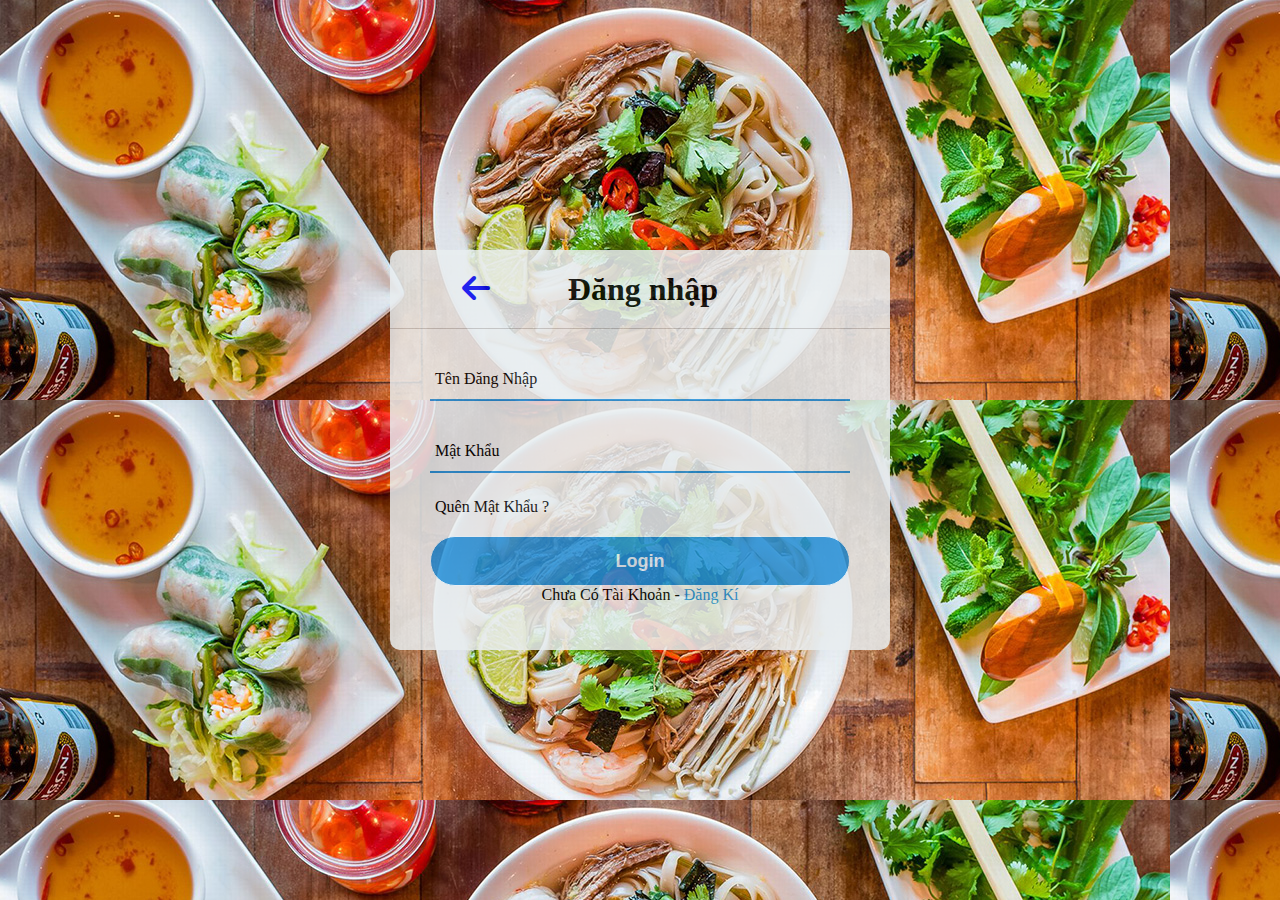
<file: login.html>
<!DOCTYPE html>
<html lang="en">
<head>
    <meta charset="UTF-8">
    <meta http-equiv="X-UA-Compatible" content="IE=edge">
    <meta name="viewport" content="width=device-width, initial-scale=1.0">
    <link rel="icon" type="image/x-icon" href="./img/FOP2.png">
    <link rel="stylesheet" href="https://cdnjs.cloudflare.com/ajax/libs/font-awesome/6.4.0/css/all.min.css">
    <link rel="stylesheet" href="./login.css">
    <title>Document</title>
</head>
<body>
    <div class="center">
        <h1 style="padding-right: 100px;">  <a style="margin-right: 70px;" href="./index.html"><i class="fa-solid fa-arrow-left"></i></a> Đăng nhập</h1>
        <form method="post">
            <div class="txt_field">
                <input type="text" required>
                <span></span>
                <label for="">Tên Đăng Nhập</label>
            </div>
            <div class="txt_field">
                <input type="password" required>
                <span></span>
                <label for="">Mật Khẩu</label>
            </div>
            <div class="pass">Quên Mật Khẩu ?</div>
            <input type="submit" value="Login">
            <div class="signup_link">Chưa Có Tài Khoản - <a href="./logout.html"> Đăng Kí</a></div>
        </form>
    </div>
</body>
</html>
</file>
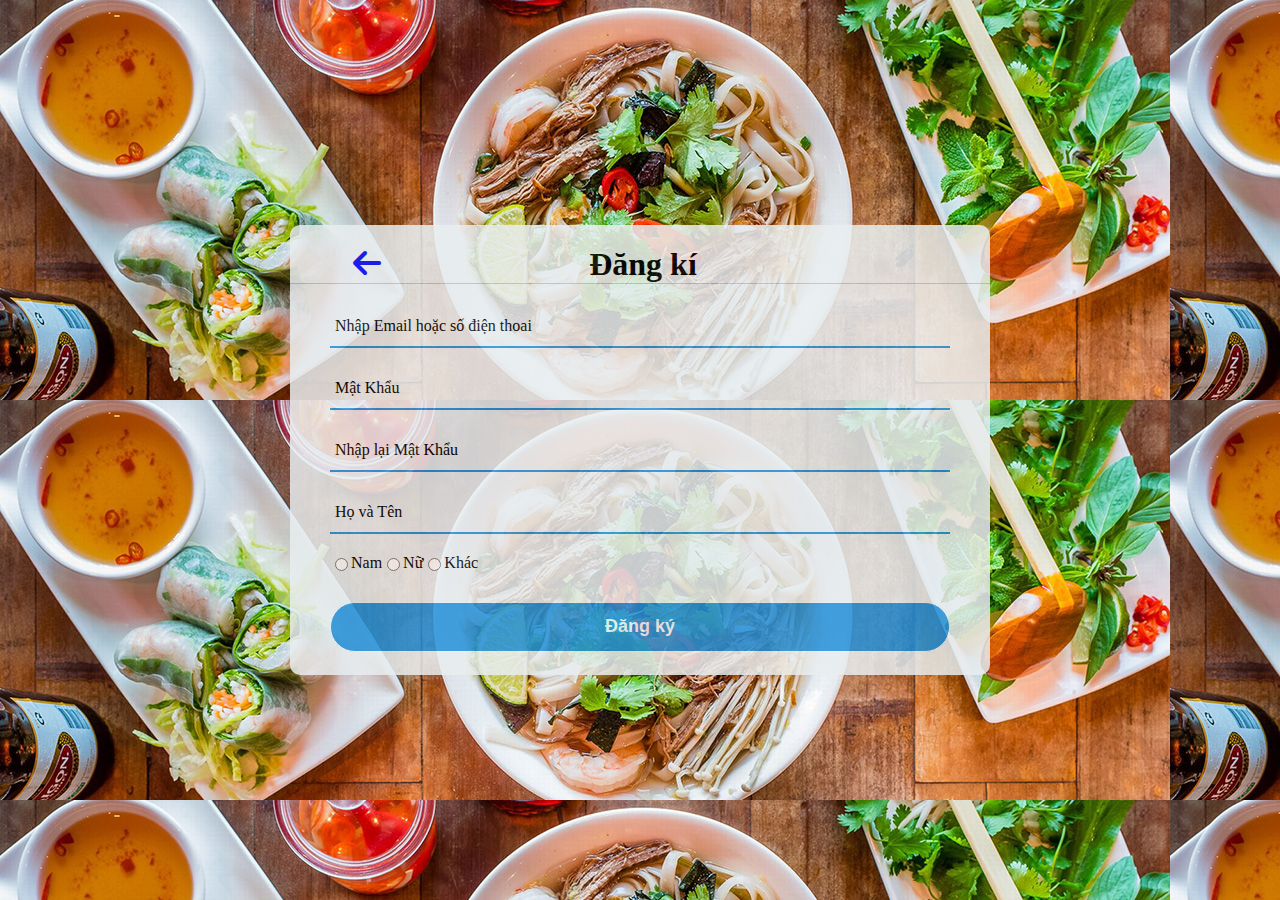
<file: logout.html>
<!DOCTYPE html>
<html lang="en">
<head>
    <meta charset="UTF-8">
    <meta http-equiv="X-UA-Compatible" content="IE=edge">
    <meta name="viewport" content="width=device-width, initial-scale=1.0">
    <link rel="icon" type="image/x-icon" href="./img/FOP2.png">
    <link rel="stylesheet" href="https://cdnjs.cloudflare.com/ajax/libs/font-awesome/6.4.0/css/all.min.css">
    <link rel="stylesheet" href="./logout.css">
    <title>Document</title>
</head>
<body>
    <div class="center">
        <h1>  <a href="./login.html"><i class="fa-solid fa-arrow-left"></i></a> Đăng kí</h1>
        <form method="post">
            <div class="txt_field">
                <input type="email" required>
                <span></span>
                <label for="">Nhập Email hoặc số điện thoai </label>
            </div>
            <div class="txt_field">
                <input type="password" required>
                <span></span>
                <label for="">Mật Khẩu</label>
            </div>
            <div class="txt_field">
                <input type="password" required>
                <span></span>
                <label for="">Nhập lại Mật Khẩu</label>
            </div>
            <div class="txt_field">
                <input type="text" required>
                <span></span>
                <label for="">Họ và Tên</label>
            </div>
            <div  class="txt_field--1">
                <input name="gender" type="radio" value="Nam" />Nam
                <input name="gender" type="radio" value="Nữ" />Nữ
                <input name="gender" type="radio" value="Khác" />Khác
            </div>  
            <input type="submit" value="Đăng ký">
        </form>
    </div>
</body>
</html>
</file>
<file: contact.css>
:root{
    --bg1:#FF9933;
    --bg2:#66FF99;
    --bg3:#d7e1ec;
}
*{
    margin: 0;
    padding: 0;
}
body{
    display: flex;
    justify-content: center;
    align-items: center;
    width: 100vw;
    height: 600px;
    text-align: center;
}
.main{
    width: 70%;

}
.container{
    width: 350px;
    height: 450px;
    border-radius: 10px;
    background: linear-gradient(var(--bg1), var(--bg2));

}
.container img{
    width: 200px;
    height: 200px;
    border-radius: 50%;
    border: 5px solid #ffffff;
    margin: 20px auto;
    cursor: pointer;
    position: relative;
}
.container h2{
    color: #fffffF;
}
.container p{
    color: #fffffF;
    margin: 0 30px 12px;  
}
.btn-container{
    display: flex;
    justify-content: space-between;
    margin: 0 30px 12px;
}
.btn-container button{
    height: 35px;
    width: 150px;
    border: none;
    margin-right: 12px;
    border-radius: 5px;
    color: #333333;
    cursor: pointer;
}
.icon-social{
    position: absolute;
    display: flex;
    flex-direction: column;
}
.icon-social i{
    padding: 12px;
    /*color: var(--bg2);*/
    background: #fff;
    border-radius: 50%;
    margin: 5px 0 0 12px;
}
.pr-da img{
    width: 300px;
    height: 200px;
    border-radius: 20%;
    border: 5px solid #ffffff;
    margin: 20px 10px;
    cursor: pointer;
    position: relative;
  
}
.pr-da{
    width: 450px;
    height: 450px;
    border-radius: 10px;
    background: linear-gradient(var(--bg2), var(--bg1));

}
.pr-da h2{
    color: #fffffF;
  
}
.pr-da p{
    color: #fffffF;
    margin: 0 30px 12px;

}
@media screen and  (max-width:570px){
    body{
        width: 100vw;
        height: 600px;
        text-align: center;
        flex:none;
    }
    .container{
        width: 250px;
        height: 500px;
    
    }
    .container img{
        width: 150px;
        height: 150px;
        border-radius: 50%;
        border: 5px solid #ffffff;
        margin: 20px auto;
        cursor: pointer;
        position: relative;
    }
    .btn-container{
       
        justify-content: space-between;
        margin: 0 30px 12px;
    }

    .icon-social{
        position:static;
        flex-direction: row;
        padding: 0 15px;
    }
    .pr-da{
        width: 250px;
        height: 500px;
        border-radius: 10px;
        background: linear-gradient(var(--bg2), var(--bg1));
    }
    .pr-da img{
        width: 150px;
        height: 150px;
        border-radius: 50%;
        border: 5px solid #ffffff;
        margin: 20px 10px;
        cursor: pointer;
        position: relative;
      
    }
}
</file>
<file: detail.css>
@import url('https://fonts.googleapis.com/css2?family=Poppins:ital,wght@0,300;0,400;0,500;0,700;1,600&display=swap');

*{
    margin: 0;
    padding: 0;
    text-decoration: none;
    box-sizing: border-box;
}
a {
    text-decoration: none;
}
ul{
    list-style: none;
}
body{
    list-style: none;
    line-height: 1,5;
    font-family: 'Poppins', sans-serif;
}
.container{
    width: 80%;
    margin: auto;
    display: flex;
}
.logo{
    display: flex;
    flex: 1;        
}
.logo > img{
    height: 100px;
    width: 100px;
}
.menu{
    list-style: none;
    display: flex;
    flex: 2;
}
.menu li{
    padding: 40px 18px;
}
.menu > li a{
    font-size: 20px;
    font-weight: bold;
    color: #ff0000;
    text-decoration: none;

}   
.sign > li a{
    text-decoration: none;
}
.sign{
    list-style: none;
    display: flex;
    flex: 1;
    font-size: 20px;
    font-weight: bold initial;
}
.sign > li {
    padding: 40px 5px;
}
.content{
background-color: #DDDDDD	;
    height: 450px;
    width: 100%;
    border-radius: 15px;
    padding-top: 30px;
}
.content2{
    margin-left: 30px;
    position: absolute;
    width: 94.5%;
    height: 530px;
    display: grid;
    grid-template-columns: 20% 40% 40%;
}

/*--------------------------------------------------------*/
.box-item img {
    width: 350px;
    height: 300px;
    margin: 5px 0;
}
/*----------------------------------------------------*/
.container_box-content {
    width: 90%;
    margin: 0 auto;
    display: flex;
}
.box-item {
    display: flex;
    flex-direction: column;
}
  
.show-item {
    height: 400px;
    width: 100%;
} 
.box-content{
    display: flex;
    width: 40%;
  }
.product1{
    list-style-type: none;
}
.product1 ul{
    padding: 0;
}
.product1 li{
    padding: 10px 0;
    font-size: 15px;
}
.product1 li a{
  color: rgb(5, 123, 177);
  font-size: 17px;
}
.product_dg{
  padding: 0;
}
.product_dg a{
  color: rgb(58, 176, 235);
  padding-left: 15px;
  font-size: 15px;
}
.product2{
    display: flex;
}
.product_dg{
    list-style-type: none;
    display: flex;
}
.product_dg li{
    
    font-size: 15px;
}
.product_rp-fr {
    font-size: 30px;color: red;
}
.product_rp-sc{
    padding: 0 20px;
    font-size: 20px;
}


/*-------------------------------------------------------*/
.sidebar{
    border: 1px solid black;
    width: 200px;
    height: 350px;
    list-style-type: none;
    border-radius: 30px;
    padding: 45px 0;
}
.sb_item{
    text-align: center;
}
.sb_item li{
    padding: 10px;
    font-size: 15px;
    text-align: center;
}
.content-btn button {
  font-size: 1rem;
  border: 2px solid rgb(99, 96, 96);
  font-weight: bold;
  padding: 12px 16px;
  border-radius: 10px;
}
.box-item li{
    list-style-type: none;
}
.btn__cart {
  color: rgb(247, 247, 247);
  background-color: #000000;
  
}
.btn__buy {
  background-color: rgb(255, 255, 255);
  color: #000000;
  width: 181px;
}
.btn__cart:hover{
  background-color: #ffffff;
  color: red;
}
.btn__buy:hover{
  background-color: red;
  color: #ffffff;
}
.content-btn {
  margin: 20px;
}
.footer{
    background-color: #a2a5ae;
    padding: 70px 0;
}
.foot--con{
    max-width: 1170px;
    margin: auto;
    display: flex;
    flex-wrap: wrap;
}
.foot--con h4{
    font-size: 18px;
    color: #ffffff;
    text-transform: capitalize;
    margin-bottom: 35px;
    font-weight: 500;
    position: relative;

}
.foot--con h4::before{
    content: '';
    position: absolute;
    left: 0;
    bottom: -10px;
    background-color: #e91e63;
    height: 2px;
    box-sizing: border-box;
    width: 50px;

}
.foot--con ul li:not(:last-child){
    margin-bottom: 10px;
}
.foot--con ul li a{
    font-size: 16px;
    text-transform: capitalize;
    color: #ffffff;
    text-decoration: none;
    font-weight: 300;
    color: #E8E8E8;
    display: block;
    transition: all 0.3s ease;
}
.foot--con ul li a:hover{
    color: #ffffff;
    padding-left: 8px;

}
.foot--con .social-links a{
    display: inline-block;
    height: 40px;
    width: 40px;
    background-color: rgba(255.255.255.0.2);
    margin:0 10px 10px 0;
    text-align: center;
    line-height: 40px;
    border-radius: 50%;
    color: #ffffff;
    transition: all 0.5s ease;
}
.foot--con .social-links a:hover{
    color: #24262b;
    background-color: #ffffff;
}
.foot--con-col{
    width: 25%;
    padding: 0 15px; 
}
@media screen and  (max-width:570px){


    div.container{
        height: 100px;
        display: flex;
    }
    .logo{
        flex: none;
    }
    div.logo{
        width: 70px;
        height: 100px;
    }
    .logo img{
        width: 120px;
        height: 100px;
    }
    .menu{
        padding-left: 30px;
    }
    .menu li{
       padding: 45px 20px 10px 30px;
       margin: 0;
       flex: none;

    }
   .menu li a{
    font-size: 17px;
   }
   .sign{
    display: none;
   }
   .content2{
    display: grid;
    grid-template-rows:  10% 300px;
    grid-template-columns:  auto ;
   }
   .content2 > div{
    grid: none;
   }
   .sidebar{
    grid-area:  1 / span 2 ;
   }
   .content{
    grid: none;
   }
   .sidebar{
    border: none;
    width: 510px;
    height: 20px;
    padding-top: 0px;
   }
   .sidebar div{
    display: flex; 
   }
   .sb_item h4{
    padding: 0 10px 0 0;
   }
   .sb_item li{
    padding: 0 10px 0 10px;
   }

   .boxmain{
    width: 240px;
   }
   .container_box-content{
    width: 200px;
   }
   .box-item img{
    width: 200px;
    height: 150px;
   }
}
</file>
<file: login.css>
body{
    margin: 0;
    padding: 0;
    font-family: montserrat;
    background-image: url("img/panner2.jpg");
    height: 100vh;
    overflow: hidden;
}
.center{
    position: absolute;
    top: 50%;
    left: 50%;
    transform: translate(-50%, -50%);
    width: 500px;
    height: 400px;
    opacity: 0.85;
    background-color: #e9eef0;
    /*background-image: url("img/panner2.jpg");*/
    border-radius: 10px;
}
.center h1{
    text-align: center;
    padding: 0 0 20px 0;
    border-bottom: 1px solid silver;
}
.center form{
    padding: 0 40px ;
    box-sizing: border-box;
}
form .txt_field{
    position: relative;
    border-bottom: 2px solid #2b2a2a;
    margin: 30px 0;
}
.txt_field input{
    width: 100%;
    padding: 0 5px;
    height: 40px;
    font-size: 16px;
    border: none;
    background: none;
    outline: none;
}
.txt_field label{
    position: absolute;
    top: 50%;
    left: 5px;
    color: black;
    transform: translateY(-50%);
    font-size: 16px;
    pointer-events: none;
    transition: .5s;
}
.txt_field span::before
{
    content: '';
    position: absolute;
    top: 40px;
    left: 0;
    width: 100%;
    height: 2px;
    background: #2691d9;
    transition: .5s;
}
.txt_field input:focus ~ label,
.txt_field input:valid ~ label{
    top: -5px;
    position: absolute;
}
.txt_field input:focus ~ label::before,
.txt_field input:valid ~ label::before{
    width: 100%;
}
.pass{
    margin: -5px 0 20px 5px;
    color: black;
    cursor: pointer;
}
.pass:hover{
    text-decoration: underline;
}
input[type='submit']{
    width: 100%;
    height: 50px;
    border: 1px solid;
    background: #2691d9;
    border-radius: 25px;
    font-size: 18px;
    color: #e9f4fb;
    font-weight: 700;
    cursor: pointer;
    outline: none;
}
input[type='submit']:hover{
    border-color: #2691d9;
    transition: .5s;
}
.signup_link{
    max-width: 30px 0;
    text-align: center;
    font-size: 16px;
    color: black;
}
.signup_link a{
    color: #2691d9;
    text-decoration: none;
}
.signup_link a:hover{
    text-decoration: underline;
}
</file>
<file: logout.css>
body{
    margin: 0;
    padding: 0;
    font-family: montserrat;
    background-image: url("img/panner2.jpg");
    height: 100vh;
    overflow: hidden;
}
.center{
    position: absolute;
    top: 50%;
    left: 50%;
    transform: translate(-50%, -50%);
    width: 700px;
    height: 450px;
    opacity: 0.85;
    background-color: #e9eef0;
    /*background-image: url("img/panner2.jpg");*/
    border-radius: 10px;
}
.center h1{
    text-align: center;
    padding: 0 230px 0 0;
    border-bottom: 1px solid silver;
}
.center h1 a{
    padding-right: 100px;
    margin-right: 100px;
}
.center form{
    padding: 0 40px ;
    box-sizing: border-box;
}
form .txt_field{
    position: relative;
    border-bottom: 2px solid #2b2a2a;
    margin: 20px 0;
}
.txt_field input{
    width: 100%;
    padding: 0 5px;
    height: 40px;
    font-size: 16px;
    border: none;
    background: none;
    outline: none;
}
.txt_field label{
    position: absolute;
    top: 50%;
    left: 5px;
    color: black;
    transform: translateY(-50%);
    font-size: 16px;
    pointer-events: none;
    transition: .5s;
}
.txt_field span::before
{
    content: '';
    position: absolute;
    top: 40px;
    left: 0;
    width: 100%;
    height: 2px;
    background: #2691d9;
    transition: .5s;
}
.txt_field input:focus ~ label,
.txt_field input:valid ~ label{
    top: -5px;
    position: absolute;
}
.txt_field input:focus ~ label::before,
.txt_field input:valid ~ label::before{
    width: 100%;
}
.txt_field--1 {
    display: flex;
    padding-bottom: 30px;

}
.pass{
    margin: -5px 0 20px 5px;
    color: black;
    cursor: pointer;
}
.pass:hover{
    text-decoration: underline;
}
input[type='submit']{
    width: 100%;
    height: 50px;
    border: 1px solid;
    background: #2691d9;
    border-radius: 25px;
    font-size: 18px;
    color: #e9f4fb;
    font-weight: 700;
    cursor: pointer;
    outline: none;
}
input[type='submit']:hover{
    border-color: #2691d9;
    transition: .5s;
}
.signup_link{
    max-width: 30px 0;
    text-align: center;
    font-size: 16px;
    color: black;
}
.signup_link a{
    color: #2691d9;
    text-decoration: none;
}
.signup_link a:hover{
    text-decoration: underline;
}
@media screen and  (max-width:570px){
    .center{
        position: absolute;
        top: 50%;
        left: 50%;
        transform: translate(-50%, -50%);
        width: 300px;
        height: 450px;
        opacity: 0.85;
        background-color: #e9eef0;
        /*background-image: url("img/panner2.jpg");*/
        border-radius: 10px;
    }
    .center h1{
        font-size: 23px;
        padding: 0 50px 0 0;
    }
    .center h1 a{
        padding: 0 50px 0 0 ;
        margin: 0;
    }
}
</file>
